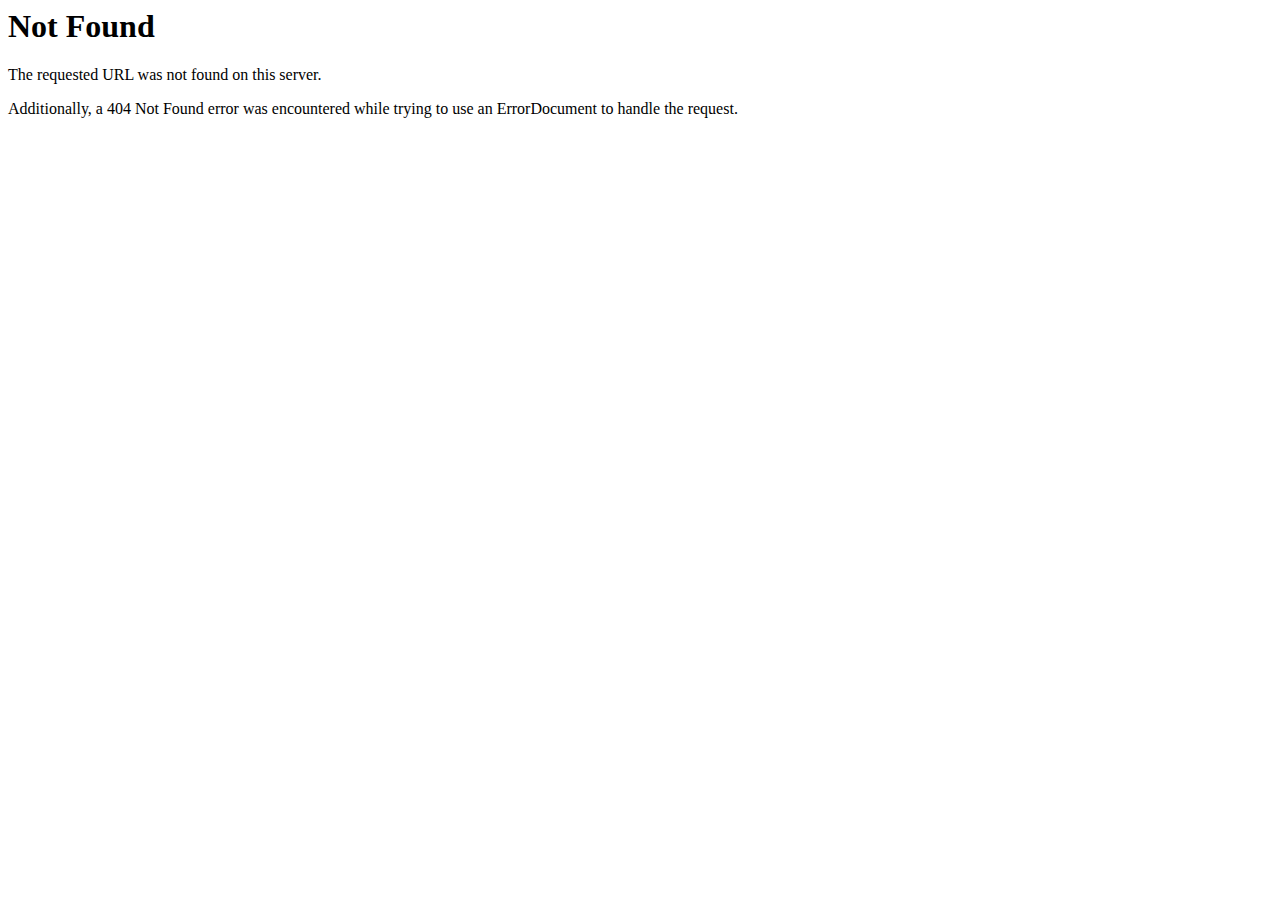
<file: assets/img/Second.html>
<!DOCTYPE HTML PUBLIC "-//IETF//DTD HTML 2.0//EN">
<html><head>
<title>404 Not Found</title>
</head><body>
<h1>Not Found</h1>
<p>The requested URL was not found on this server.</p>
<p>Additionally, a 404 Not Found
error was encountered while trying to use an ErrorDocument to handle the request.</p>
</body></html>
</file>
